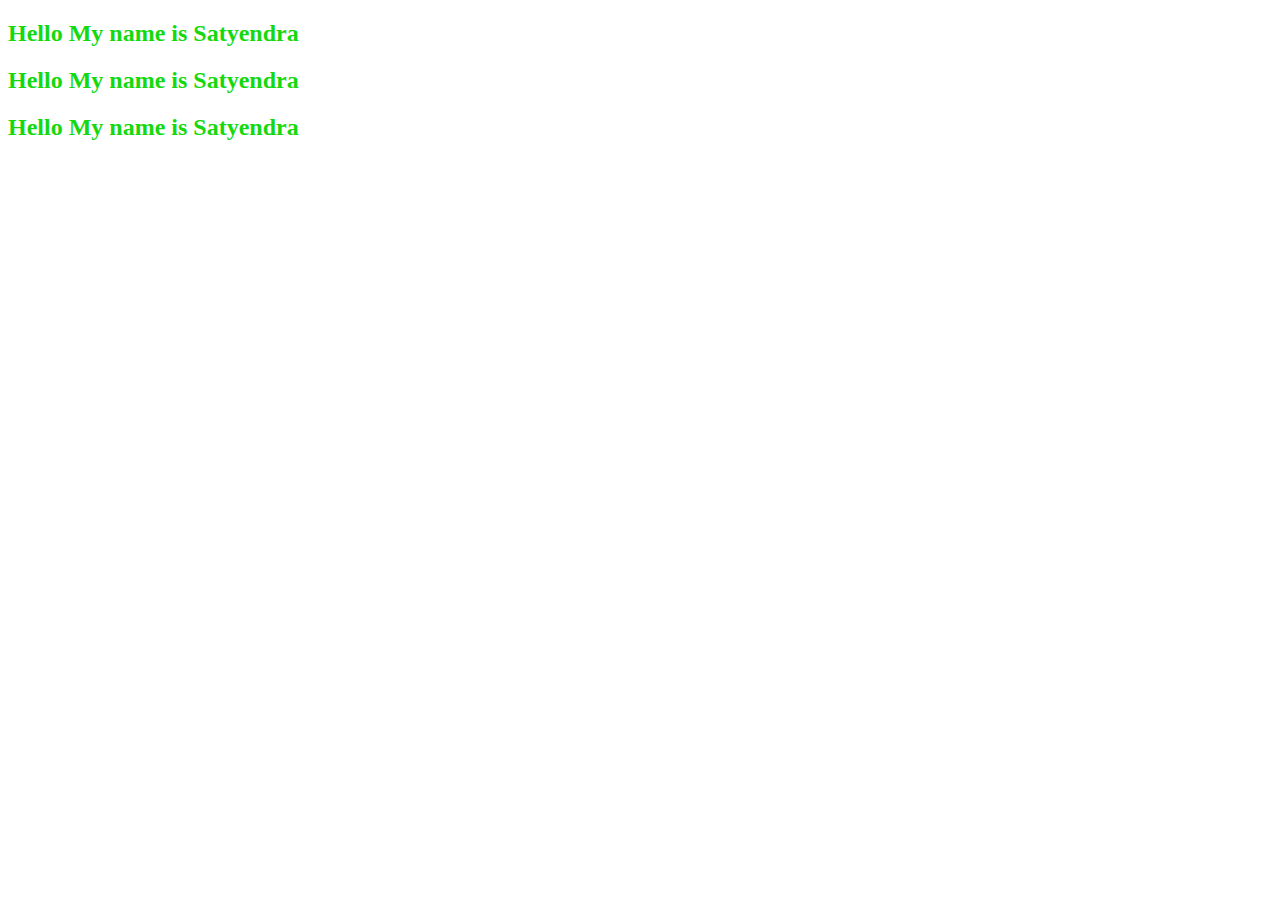
<file: firstp.html>
<!DOCTYPE html>
<html lang="en">
<head>
    <meta charset="UTF-8">
    <meta name="viewport" content="width=device-width, initial-scale=1.0">
    <title>Document</title>
<link rel="stylesheet" href="firstp.css">



</head>
<body>
    <h2>Hello My name is Satyendra</h2>
    <h2>Hello My name is Satyendra</h2>
    <h2>Hello My name is Satyendra</h2>
</body>
</html>
</file>
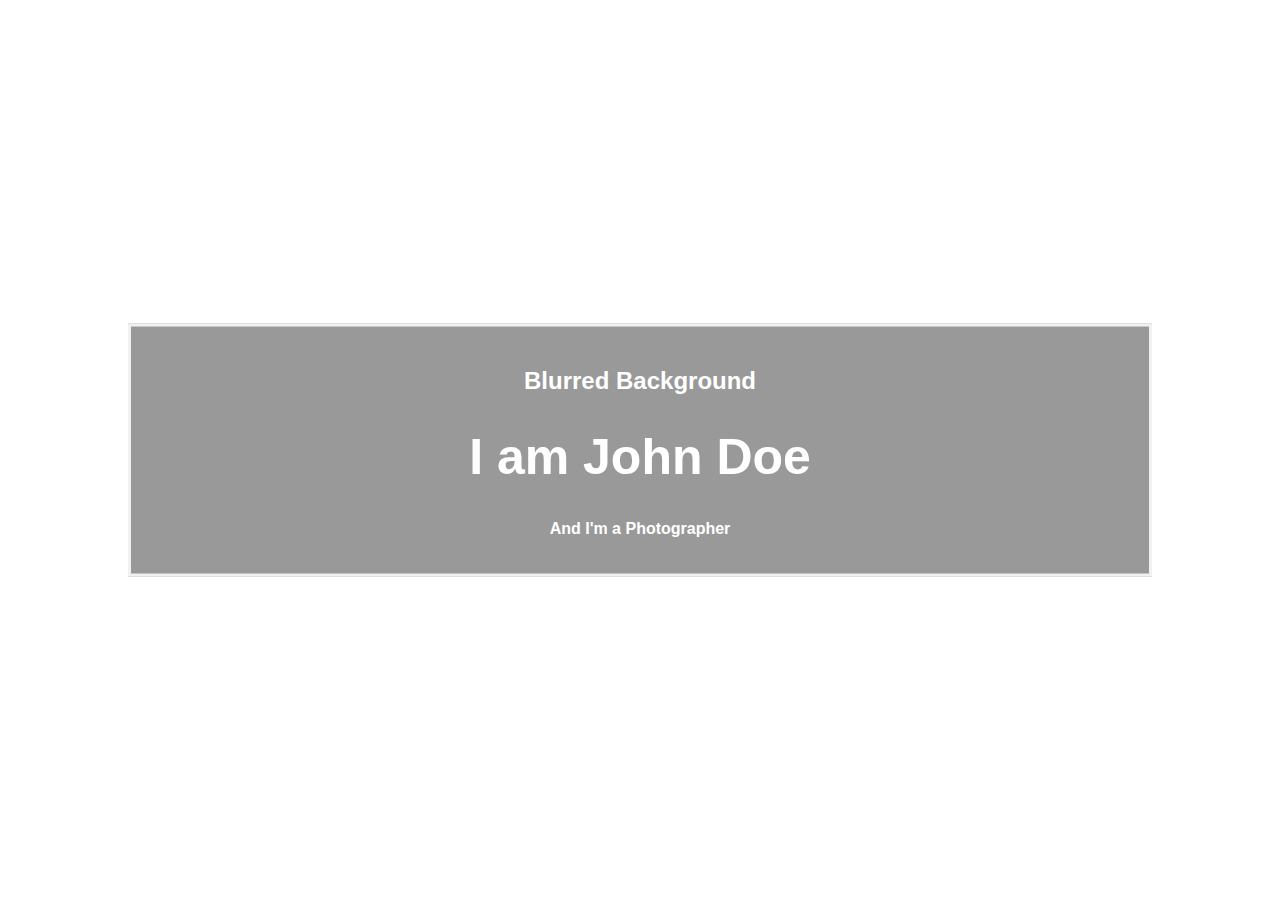
<file: FirstWebsitePractice.html>
<!-- <!DOCTYPE html>
<html style="--vh: 7.39000000000001px" data-theme="neom" lang="en">
  <head>
    <meta charset="UTF-8" />
    <meta name="viewport" content="width=device-width, initial-scale=1.0" />
    <title>My Website</title>
    <link rel="stylesheet" href="style1.css" />
    <nav
      style="
        background-color: rgb(159, 207, 207);
        height: 150px;
        vertical-align: text-bottom;
      "
    >
      Hello
    </nav>
    <div
      style="
        background-color: rgb(103, 21, 106);
        height: 600px;
        vertical-align: text-bottom;
      "
    >
      Hello My Friends ! I welcome you all on my website
    </div>
    <div class="bg-image"></div>

<div class="bg-text">
  <h1>I am John Doe</h1>
  <p>And I'm a Photographer</p>
</div>

  </head>
  <body></body>
</html> -->
<!DOCTYPE html>
<html>
  <head>
    <meta name="viewport" content="width=device-width, initial-scale=1" />
    <style>
      body,
      html {
        height: 100%;
        margin: 0;
        font-family: Arial, Helvetica, sans-serif;
      }

      * {
        box-sizing: border-box;
      }

      .bg-image {
        /* The image used */
        background-image: url("C:\Users\satye\OneDrive\Desktop\SOLID MECHANICS\mountain-2746655_1280.jpg");

        /* Add the blur effect */
        filter: blur(8px);
        -webkit-filter: blur(8px);

        /* Full height */
        height: 100%;

        /* Center and scale the image nicely */
        background-position: center;
        background-repeat: no-repeat;
        background-size: cover;
      }

      /* Position text in the middle of the page/image */
      .bg-text {
        background-color: rgb(0, 0, 0); /* Fallback color */
        background-color: rgba(0, 0, 0, 0.4); /* Black w/opacity/see-through */
        color: white;
        font-weight: bold;
        border: 3px solid #f1f1f1;
        position: absolute;
        top: 50%;
        left: 50%;
        transform: translate(-50%, -50%);
        z-index: 2;
        width: 80%;
        padding: 20px;
        text-align: center;
      }
    </style>
  </head>
  <body>
    <div class="bg-image"></div>

    <div class="bg-text">
      <h2>Blurred Background</h2>
      <h1 style="font-size: 50px">I am John Doe</h1>
      <p>And I'm a Photographer</p>
    </div>
  </body>
</html>
</file>
<file: firstp.css>
h2{color: rgb(21, 217, 14);}
</file>
<file: style1.css>
html[data-theme=neom] {
    --color-accent: var(--color-gold);
    --color-accent-25: var(--color-gold-25);
    --color-accent-50: var(--color-gold-50);
    --color-dark-accent: var(--color-dark-gold);
    --color-dark-accent-00a: var(--color-dark-gold-00a);
    --color-dark-accent-10a: var(--color-dark-gold-10a);
    --color-dark-accent-20a: var(--color-dark-gold-20a);
    --color-dark-accent-70a: var(--color-dark-gold-70a);
    --color-page-background: #f9f7f2;
    --color-accent-hover: var(--color-gold-hover);
    --checkbox-group-background-color: var(--color-cream);
    --progress-bar-background: var(--color-cream);
    --progress-bar-current-background: var(--color-dark-accent);
}
</file>
